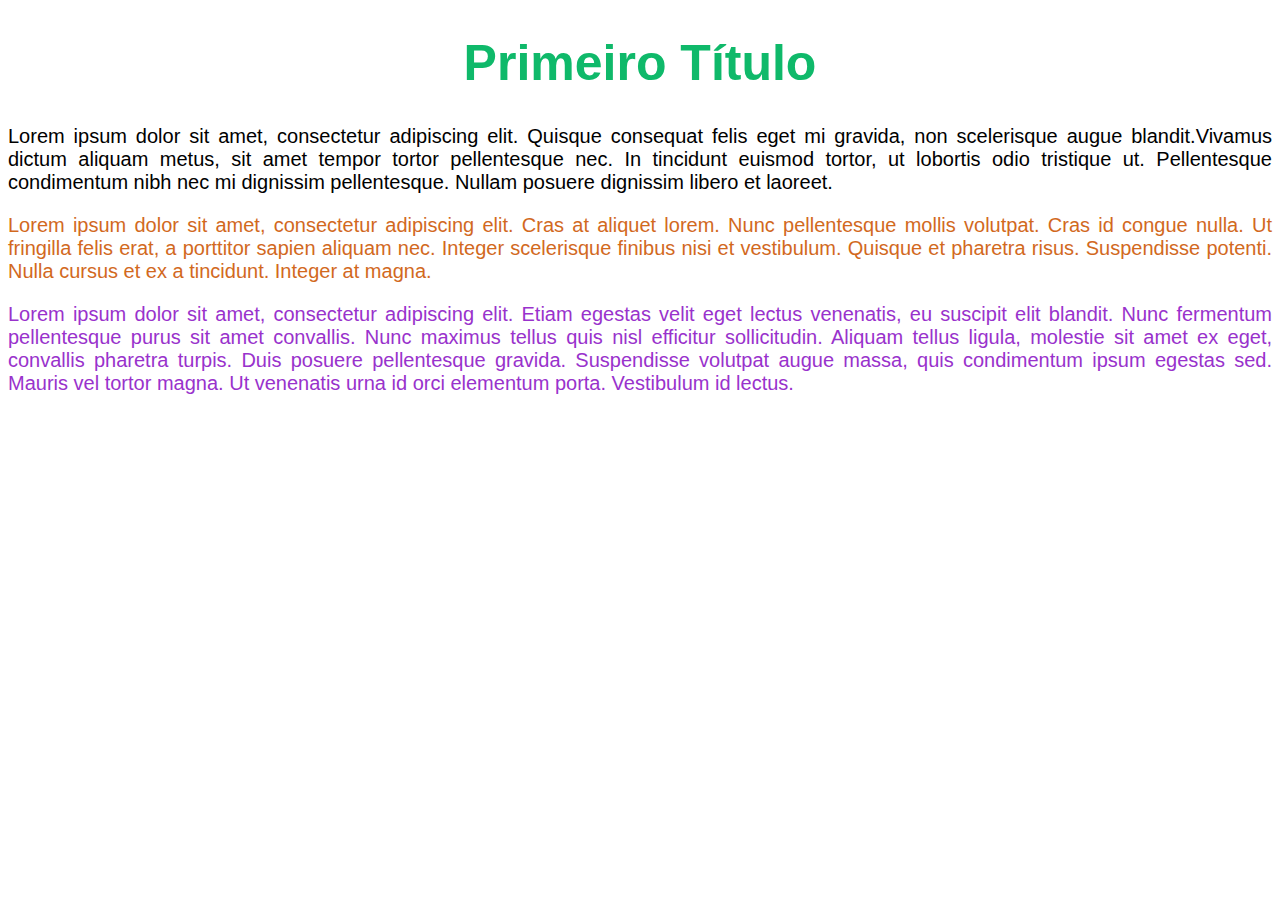
<file: index.html>
<!DOCTYPE html>
<html lang="pt-br">

<head>
    <meta charset="UTF-8">
    <meta http-equiv="X-UA-Compatible" content="IE=edge">
    <meta name="viewport" content="width=device-width, initial-scale=1.0">
    <title>CSS</title>
    <link rel="stylesheet" href="./css/style.css">
</head>

<body>
    <h1>

        Primeiro Título

    </h1>

    <p>

        Lorem ipsum dolor sit amet, consectetur adipiscing elit. Quisque consequat felis eget mi gravida, non
        scelerisque
        augue blandit.Vivamus dictum aliquam metus, sit amet tempor tortor pellentesque nec. In tincidunt euismod
        tortor, ut lobortis odio tristique ut. Pellentesque condimentum nibh nec mi dignissim pellentesque. Nullam
        posuere dignissim libero et laoreet.

    </p>

    <p class="texto-vermelho">

        Lorem ipsum dolor sit amet, consectetur adipiscing elit. Cras at aliquet lorem. Nunc pellentesque mollis
        volutpat. Cras id congue nulla. Ut fringilla felis erat, a porttitor sapien aliquam nec. Integer scelerisque
        finibus nisi et vestibulum. Quisque et pharetra risus. Suspendisse potenti. Nulla cursus et ex a tincidunt.
        Integer at magna.

    </p>

    <p id="linha3">

        Lorem ipsum dolor sit amet, consectetur adipiscing elit. Etiam egestas velit eget lectus venenatis, eu suscipit
        elit blandit. Nunc fermentum pellentesque purus sit amet convallis. Nunc maximus tellus quis nisl efficitur
        sollicitudin. Aliquam tellus ligula, molestie sit amet ex eget, convallis pharetra turpis. Duis posuere
        pellentesque gravida. Suspendisse volutpat augue massa, quis condimentum ipsum egestas sed. Mauris vel tortor
        magna. Ut venenatis urna id orci elementum porta. Vestibulum id lectus.

    </p>
</body>

</html>
</file>
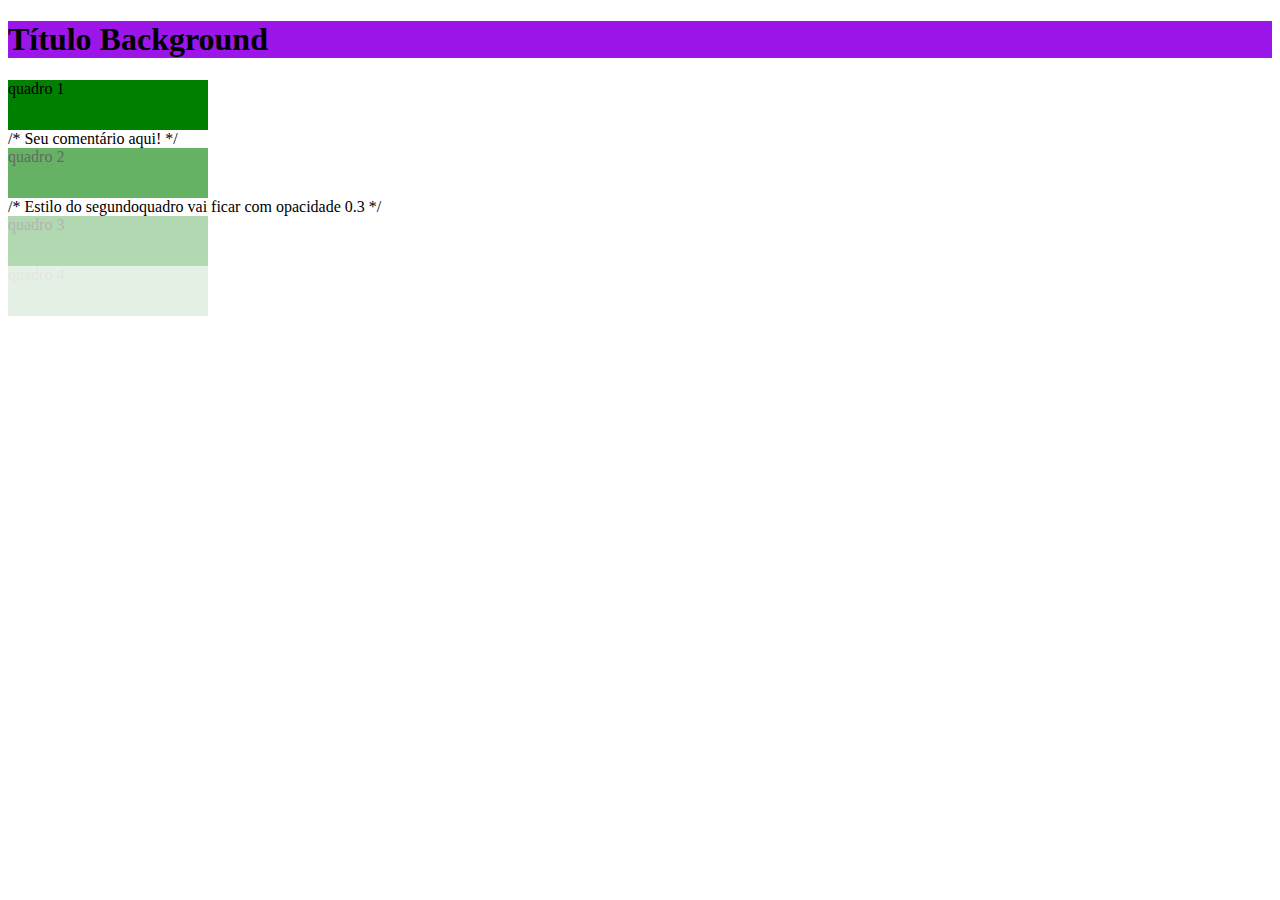
<file: index2.html>
<!DOCTYPE html>
<html lang="en">
<head>
    <meta charset="UTF-8">
    <meta http-equiv="X-UA-Compatible" content="IE=edge">
    <meta name="viewport" content="width=device-width, initial-scale=1.0">
    <title>Document</title>
    <link rel="stylesheet" href="./css/style2.css">
</head>
<body>
    
    <h1>Título Background</h1>

    <div>

        quadro 1

    </div>

    /* Seu comentário aqui! */
    <div id="quadro2">

        quadro 2

    </div>

/* Estilo do segundoquadro
    vai ficar com opacidade 0.3 */
    <div id="quadro3">

        quadro 3

    </div>

    <div id="quadro4">

        quadro 4

    </div>
</body>
</html>
</file>
<file: css/style.css>
h1 
{

    color: rgb(15, 185, 106);
    text-align: center;
    font-size: 50px;
    font-family: Arial, Helvetica, sans-serif;
}

body
{

    font-family: 'Segoe UI', Tahoma, Geneva, Verdana, sans-serif;
    font-size: 20px;
    text-align: justify;

}

.texto-vermelho
{

    color:chocolate;
}


#linha3
{

    color:darkorchid;

}
</file>
<file: css/style2.css>
h1
{

    background-color: rgb(156, 22, 233);

}

div
{

    height: 50px;
    width: 200px;
    background-color: green;


}
/* Quadro principal */
#quadro2
{

    opacity: 0.6 ;

}
/*Quadro com opacidade de 0,3*/
#quadro3
{

    opacity: 0.3 ;

}

#quadro4
{

    opacity: 0.1 ;

}
</file>
